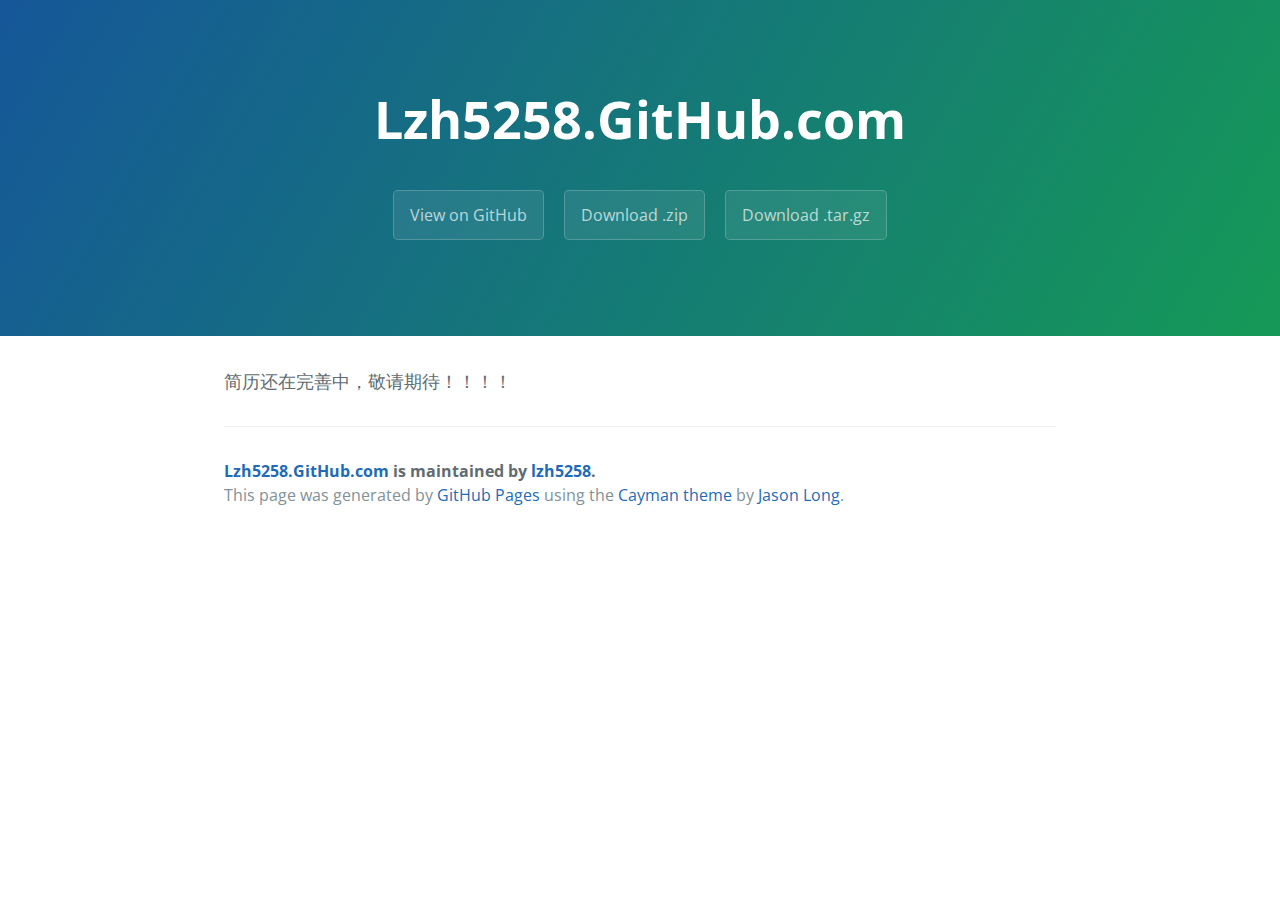
<file: index.html>
<!DOCTYPE html>
<html lang="en-us">
  <head>
    <meta charset="UTF-8">
    <title>Lzh5258.GitHub.com by lzh5258</title>
    <meta name="viewport" content="width=device-width, initial-scale=1">
    <link rel="stylesheet" type="text/css" href="stylesheets/normalize.css" media="screen">
    <link href='https://fonts.googleapis.com/css?family=Open+Sans:400,700' rel='stylesheet' type='text/css'>
    <link rel="stylesheet" type="text/css" href="stylesheets/stylesheet.css" media="screen">
    <link rel="stylesheet" type="text/css" href="stylesheets/github-light.css" media="screen">
  </head>
  <body>
    <section class="page-header">
      <h1 class="project-name">Lzh5258.GitHub.com</h1>
      <h2 class="project-tagline"></h2>
      <a href="https://github.com/lzh5258/lzh.github.io" class="btn">View on GitHub</a>
      <a href="https://github.com/lzh5258/lzh.github.io/zipball/master" class="btn">Download .zip</a>
      <a href="https://github.com/lzh5258/lzh.github.io/tarball/master" class="btn">Download .tar.gz</a>
    </section>

    <section class="main-content">
      <p>简历还在完善中，敬请期待！！！！</p>

      <footer class="site-footer">
        <span class="site-footer-owner"><a href="https://github.com/lzh5258/lzh.github.io">Lzh5258.GitHub.com</a> is maintained by <a href="https://github.com/lzh5258">lzh5258</a>.</span>

        <span class="site-footer-credits">This page was generated by <a href="https://pages.github.com">GitHub Pages</a> using the <a href="https://github.com/jasonlong/cayman-theme">Cayman theme</a> by <a href="https://twitter.com/jasonlong">Jason Long</a>.</span>
      </footer>

    </section>

  
  </body>
</html>
</file>
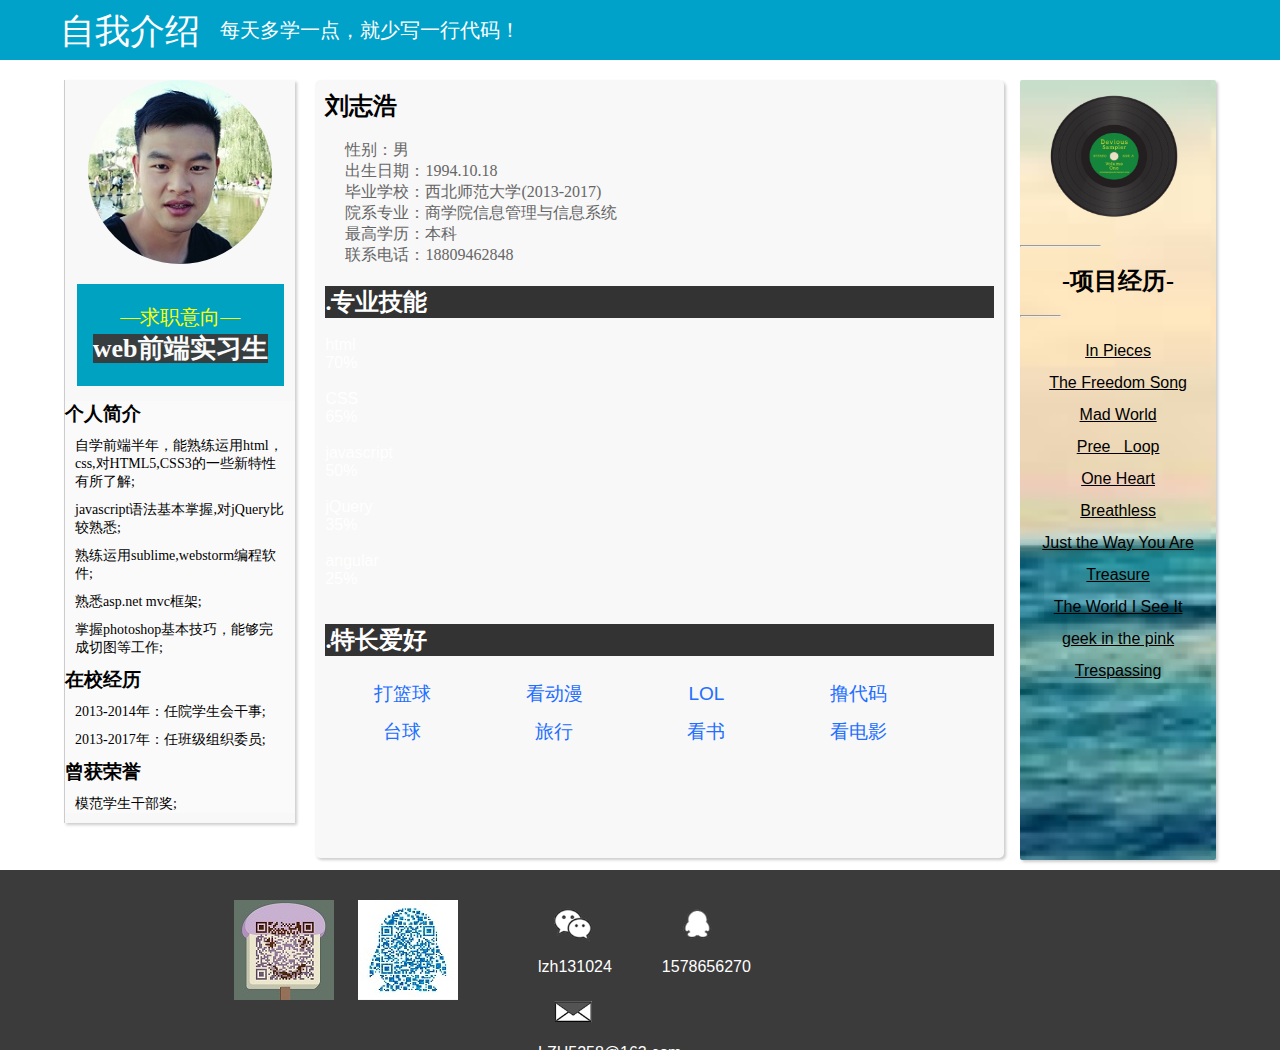
<file: selfIntroduction.html>
<!DOCTYPE html PUBLIC "-//W3C//DTD XHTML 1.0 Transitional//EN" "http://www.w3.org/TR/xhtml1/DTD/xhtml1-transitional.dtd">
<html xmlns="http://www.w3.org/1999/xhtml">
<head>
<meta http-equiv="Content-Type" content="text/html; charset=utf-8" />
<title>自我介绍</title>
<script type="text/javascript" src="js/jquery-3.1.0.min.js"></script>

<script type="text/javascript">
/*图片展播*/
	/*function leo(n){
		var navUi=document.getElementById("m"+n);
		if(navUi.style.display!="block"){
		for(var i=0;i<=3;i++){
			document.getElementById("m"+i).style.display="none";
		}	
		navUi.style.display="block";
		}else{
			navUi.style.display="none";	
		}
	}
	function showpic (whichpic) {
	var source=whichpic.getAttribute("href")
	var placeholder=document.getElementById("placeholder");
	placeholder.setAttribute("src",source);
	var text=whichpic.getAttribute("title");*/
	// 技能条...
	$(function(){
    var oUl=$('ul');
    var oLi=$('#li2');
	var aim=oLi.outerWidth;
	
	$('#list1').animate({width:485*0.7},2000);

	$('#list2').animate({width:485*0.65},2000);

	$('#list3').animate({width:485*0.5},2000);

	$('#list4').animate({width:485*0.5},2000);

	$('#list5').animate({width:485*0.25},2000);


});

 
	
</script>
<link rel="stylesheet" type="text/css" href="css/main.css">
</head>
<body>
<div class="container">
<!-- 头部 -->
    <div id="header">
    <ul>
    	<li>  <p id="logo">自我介绍</p></li>
    	<li> <span>每天多学一点，就少写一行代码！</span></li>
    	<li></li>
    	<li><p id="net"><iframe frameborder="no" border="0" marginwidth="0" marginheight="0" width=298 height=52 src="http://music.163.com/outchain/player?type=2&id=26679470&auto=1&height=32"></iframe></p></li>
    </ul>
 
    </div>
<!-- 中间 -->
    <div id="wrap">
    <!-- 左部分 -->
    <div id="L_block">
    <div id="photo"><img src="images/头像.jpg"></div>
	<!-- <ul id="nav">
	   <li><a onclick="leo(0)" href="#" class="navLink">走过的路</a></li>
	    <ul id="m0" class="menu">	
	       <li><a href="#" class="menuLink">小学经历</a></li>
	       <li><a href="#" class="menuLink">初中经历</a></li>
	       <li><a href="#" class="menuLink">高中经历</a></li>
	       <li><a href="#" class="menuLink">大学经历</a></li>
        </ul>
       <li><a onclick="leo(1)" href="#" class="navLink">见过的人</a></li>
       <ul id="m1" class="menu">
	       <li><a href="#" class="menuLink">亲人</a></li>
	       <li><a href="#" class="menuLink">朋友</a></li>
	       <li><a href="#" class="menuLink">同学</a></li>
        </ul>
        <li><a onclick="leo(2)" href="#" class="navLink">喜欢的东西</a></li>
        <ul id="m2" class="	menu">
	       <li><a href="#" class="menuLink">basketball</a></li>
	       <li><a href="#" class="menuLink">billiard ball</a></li>
	       <li><a href="#" class="menuLink">旅游</a></li>
	       <li><a href="#" class="menuLink">摄影</a></li>
        </ul>
         <li><a onclick="leo(3)" href="#" class="navLink">最蠢的事</a></li>
         <ul id="m3" class="menu">
	       <li><a href="#" class="menuLink">和好友骑行</a></li>
	       <li><a href="#" class="menuLink">表白被拒</a></li>
	       <li><a href="#" class="menuLink">搭错车</a></li>
        </ul>
	</ul> -->
    <div class="descript">
    	<div class="item">
    	—求职意向—<br>
    		<span>web前端实习生</span>
    	</div>
    
    </div>


	<div id="cap">
		<h3>个人简介</h3>
<p>自学前端半年，能熟练运用html，css,对HTML5,CSS3的一些新特性有所了解;</p>
<p>javascript语法基本掌握,对jQuery比较熟悉;</p>
<p>熟练运用sublime,webstorm编程软件;</p>
<p>熟悉asp.net mvc框架;</p>
<p>掌握photoshop基本技巧，能够完成切图等工作;</p>
<h3>在校经历</h3>
<p>
	2013-2014年：任院学生会干事;
</p>
<p>
	2013-2017年：任班级组织委员;
</p>
<h3>曾获荣誉</h3>
<p> 
模范学生干部奖;
</p>
	</div>
	</div>

	
    <!--中间部分-->

	<div id="middle">
		<h2 style="color:#000">刘志浩</h2><br>
	<p>
	 性别：男<br>
	 出生日期：1994.10.18</br>
	 毕业学校：西北师范大学(2013-2017)<br>
     院系专业：商学院信息管理与信息系统</br>
     最高学历：本科</br>
     联系电话：18809462848
    </p>

    <p><h2 style="background-color:#333;">.专业技能</h2><br>
    <!-- <ul id="imagegallary">
<li>
<a href="images/fireworks.jpg"  onmouseover="showpic(this);
return false;" title="A fireworks display"><img src="images/Fireworks.1.jpg"/></a>
<li>
<a href="images/rose.jpg"  onmouseover="showpic(this);
return false;" title="A red ,red rose "><img src="images/Rose.1.jpg"/></a>
<li>
<a href="images/coffee.jpg"  onmouseover="showpic(this);
return false;" title="A cup of coffee"><img src="images/Coffee.1.jpg"/></a>
<li>
<a href="images/big ben.jpg"  onmouseover="showpic(this);
return false;" title="the famous clock"><img src="images/Big Ben.1.jpg"/></a>
<li>
<a href="images/cat.jpg"  onmouseover="showpic(this);
return false;" title="the famous clock"><img src="images/cat.1.jpg"/></a>
</li>

</ul>
<img id="placeholder" src="images/rose.jpg" alt="my image gallery"/>
<br><hr> -->
<section class="cont" id="cont">
	<ul class="ul1">
		<li class="li1">html</li>
		<li class="li2" id="li2" ><div class="list1" id="list1"></div></li>
		<li class="li3">70%</li>
	</ul><br>
	<ul class="ul2">
		<li class="li1">CSS</li>
		<li class="li2" id="li2"><div class="list2" id="list2"></div></li>
		<li class="li3">65%</li>
	</ul><br>
	<ul class="ul3">
		<li class="li1">javascript</li>
		<li class="li2" id="li2"><div class="list3" id="list3"></div></li>
		<li class="li3">50%</li>
	</ul><br>
	<ul class="ul4">
		<li class="li1">jQuery</li>
		<li class="li2" id="li2"><div class="list4" id="list4"></div></li>
		<li class="li3">35%</li>
	</ul><br>
	<ul class="ul5">
		<li class="li1">angular</li>
		<li class="li2" id="li2"><div class="list5" id="list5"></div></li>
		<li class="li3">25%</li>
	</ul><br>


</section>
    
<div id="mark">
<br><h2 style="background-color:#333;">.特长爱好</h2><br>
<table>
	<tr>
		<td><a>打篮球</a></td>
		<td>看动漫</td>
		<td>LOL</td>
		<td>撸代码</td>
	</tr>
	<tr>
		<td>台球</td>
		<td>旅行</td>
		<td>看书</td>
		<td>看电影</td>
	</tr>

</table>
</div>
	</div>

<!--右部分-->
<div id="metro">
	<img src="images/唱片.png">
	<hr style="width:40%"><br>
	<h2 style="color:#000" align="center" >-项目经历-</h2><br>
	<hr style="width:20%"><br>
<p align="center" color="#000">
	In Pieces<br>
	The Freedom Song<br>
	Mad World<br>
	Pree  &nbsp; Loop<br>
	One Heart<br>
	Breathless<br>
	Just the Way You Are<br>
	Treasure<br>
	The World I See It<br>
	geek in the pink<br>
	Trespassing<br>
</p>
</div>

</div>
<!-- 尾部 -->
	<div class="footer" id="footer">

	<div class="po">
    <div class="card">
    	<img src="images/card1.jpg">
    	<img src="images/card2.jpg">
    </div>
	</div>
	<div class ="po">
		<div class="co"><img src="images/con_icon1.png"><br><p>lzh131024</p></div>
		<div class="co"><img src="images/con_icon2.png"><br><p>1578656270</p></div>
		<div class="co"><img src="images/con_icon3.png"><br><p>LZH5258@163.com</p></div>
	</div>
</div>

</div>
</body>
</html>
</file>
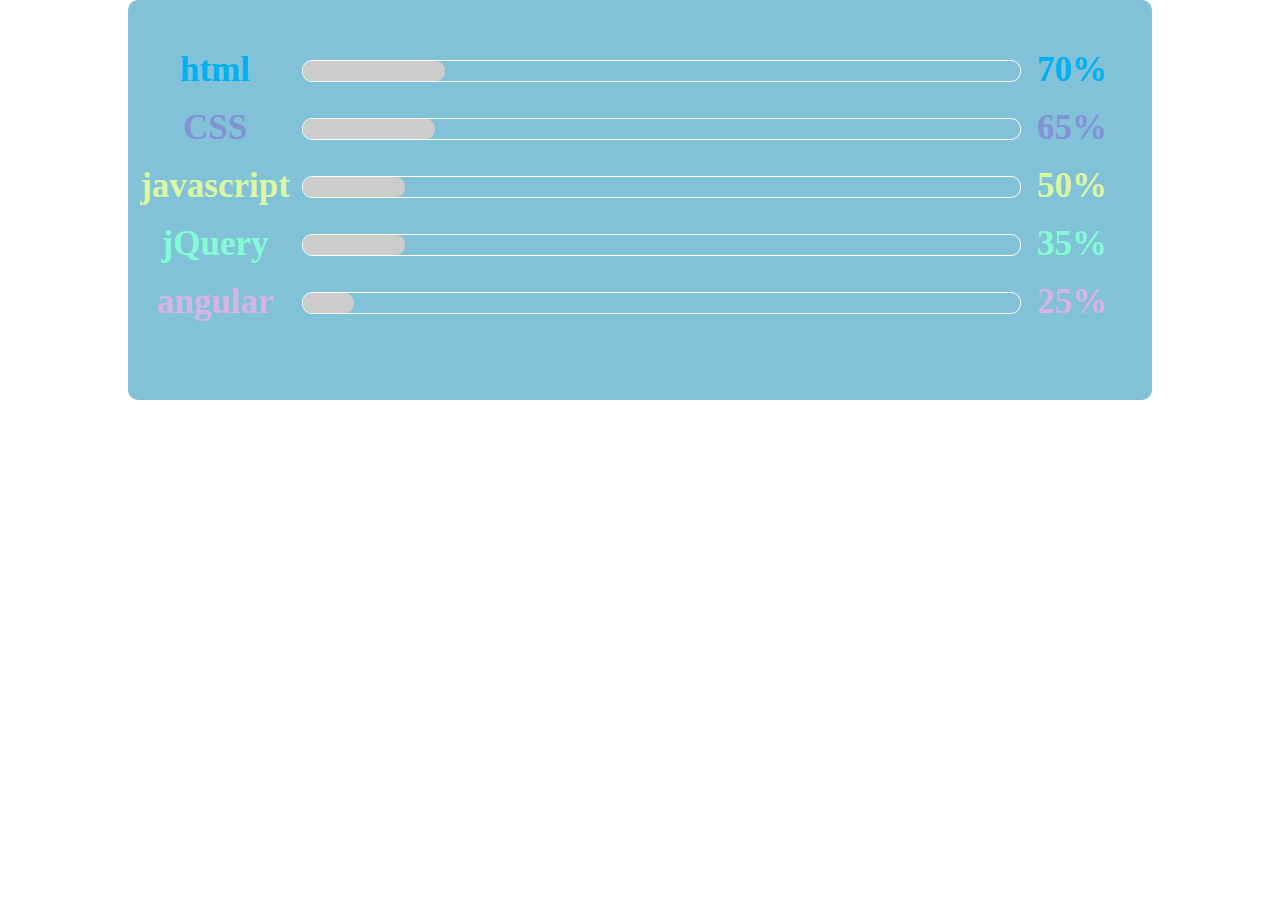
<file: skill.html>
<!DOCTYPE html>
<html lang="zh-CN">
<head>
<meta charset="utf-8"/>
	<title>技能条</title>
<script type="text/javascript" src="js/jquery-3.1.0.min.js"></script>
<script type="text/javascript">

/*window.onload=function(){
	var oCont=document.getElementById('cont');
	var oList=oCont.getElementsByTagName('ul')[0].getElementsByTagName('list');
	var oLi=document.getElementById('li2');
	var iTarget=[0.7,0.5,0.4,0.3,0.2];
   	
   	for(i=0,i<oList.length;i++)
   	{
      timer(this);
   	}
     
         timer=setInterval(function('obj') {
		 var iSpeed=10;
		 var iTarget=[0.7,0.5,0.4,0.3,0.2];
			if (oList[i].offsetWidth<=oLi[i].offsetWidth* iTarget[i]) 
			{
				oList.style.width=oList.offsetWidth+iSpeed+'px';
			}
		
	     },20);	
}

*/
$(function(){
    var oUl=$('ul');
    var oLi=$('#li2');
	var aim=oLi.outerWidth;
	
	$('#list1').animate({width:765*0.7},2000);

	$('#list2').animate({width:765*0.65},2000);

	$('#list3').animate({width:765*0.5},2000);

	$('#list4').animate({width:765*0.5},2000);

	$('#list5').animate({width:765*0.25},2000);


});
</script>
<style type="text/css">
*{margin:0px;
padding:0px;
}
.cont{
	width:80%;
	height:400px;
	background: #81c2d9;
	border-radius: 10px;
	margin:0 auto;
}
.cont ul{
	
	list-style: none;
	padding-top: 40px;
	
}
.cont ul li{
    float: left;
    margin-top: 20px;
}
.cont ul .li1{
	width: 17%;
	text-align: center;
	font-family: 温软雅黑;
	font-weight: 800;
	font-size: 35px;
	line-height: 20px;
}
.cont ul .li3{
	width: 10%;
	text-align: center;
	font-family: 温软雅黑;
	font-weight: 800;
	font-size: 35px;
	line-height: 20px;
}
.cont .ul1{
color:#00b0f0;
}
.cont .ul2{
color:#8192d6;
}
.cont .ul3{
color:#dcf7a1;
}
.cont .ul4{
color:#83fcd3;
}
.cont .ul5{
color:#d9b3e6;
}
.cont ul .li2{
	height: 20px;
	width: 70%;
	border:1px #fff solid;
	border-radius:10px; 
}
.cont ul .li2 .list1{
	height:20px;
	width:0px;
	background: #ccc;
	border-radius: 9px;
}
.cont ul .li2 .list2{
	height:20px;
	width: 0px;
	background: #ccc;
	border-radius: 9px;
}
.cont ul .li2 .list3{
	height:20px;
	width: 0px;
	background: #ccc;
	border-radius: 9px;
}
.cont ul .li2 .list4{
	height:20px;
	width: 0px;
	background: #ccc;
	border-radius: 9px;
}
.cont ul .li2 .list5{
	height:20px;
	width: 0px;
	background: #ccc;
	border-radius: 9px;
}

}

</style>
</head>
<body>
<section class="cont" id="cont">
	<ul class="ul1">
		<li class="li1">html</li>
		<li class="li2" id="li2" ><div class="list1" id="list1"></div></li>
		<li class="li3">70%</li>
	</ul><br>
	<ul class="ul2">
		<li class="li1">CSS</li>
		<li class="li2" id="li2"><div class="list2" id="list2"></div></li>
		<li class="li3">65%</li>
	</ul><br>
	<ul class="ul3">
		<li class="li1">javascript</li>
		<li class="li2" id="li2"><div class="list3" id="list3"></div></li>
		<li class="li3">50%</li>
	</ul><br>
	<ul class="ul4">
		<li class="li1">jQuery</li>
		<li class="li2" id="li2"><div class="list4" id="list4"></div></li>
		<li class="li3">35%</li>
	</ul><br>
	<ul class="ul5">
		<li class="li1">angular</li>
		<li class="li2" id="li2"><div class="list5" id="list5"></div></li>
		<li class="li3">25%</li>
	</ul><br>


</section>
</body>
</html>
</file>
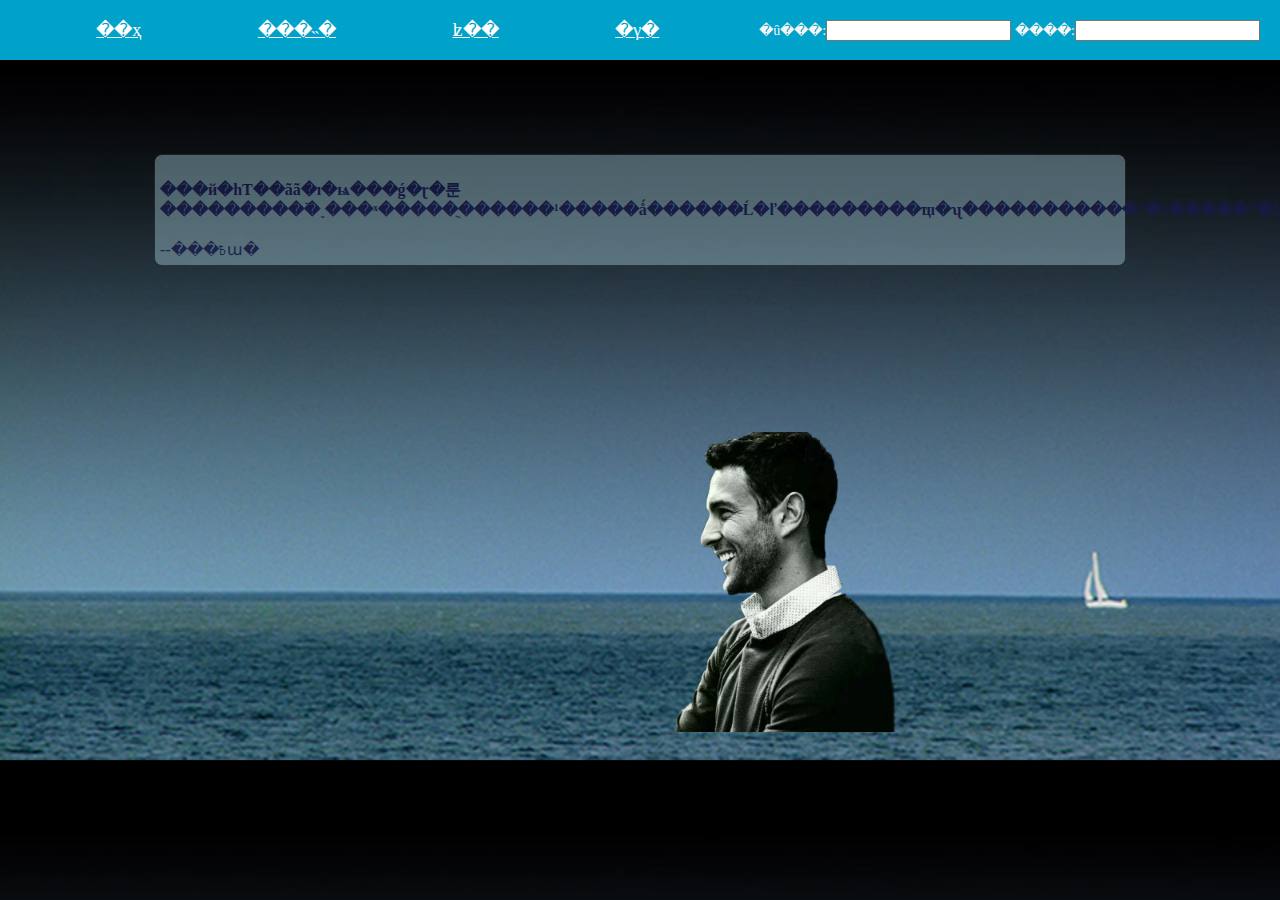
<file: 主页/主页.html>
<!DOCTYPE HTML>
<html>
<head>
        <style>
         
            body{
            background-image: url("baifan.jpg");
                margin:0px;
            background-size: 100% 760px;
            }
             ul#nav{ width:100%; height:60px; background:#00A2CA;margin:0 auto;position: absolute;top:0px;} 
        ul#nav li{display:inline; height:60px} 
        ul#nav li a{display:inline-block; padding:0 4.4%; height:60px; line-height:60px;
        color:#FFF; font-family:"\5FAE\8F6F\96C5\9ED1"; font-size:18px} 
        ul#nav li a:hover{background:#0095BB}/*������껬������ͣʱ�仯�ı�����ɫ*/ 
            #login{
                position: absolute;
                top: 20px;
                right:20px;

            }
            #login label{
                color:whitesmoke;
                font-size:14px;
                font-family:΢���ź�;


            }
           
            #page1{
            	color: #191970;
            	height:100px;
            	line-height:20px;
            width:75%;
            border:#333 solid 1px;
            border-radius: 8px;
            padding:5px;
            margin:0 auto;
            margin-top:12%;
            background-color:#add8e6;
            filter:alpha(opacity=80); opacity: 0.40;
        }

            #img2{
                width:300px;
                height: 300px;
                position: absolute;
                top: 48%;
               left:50%;
            }
            #page2{
            	margin-left:20%;
            }
            marquee{
                color:#fff;
                position: relative;
                text-align: center;
                font-family:������κ;
                line-height:25px;

            }
        </style>
</head>

<body>
    <div id="wrap">
    <div id="header">

     <ul id="nav"> 
    <li><a href="#">��ҳ</a></li> 
     <li><a href="file:///C:/Users/��־��/Desktop/��ҳ�����ҵ/���˵�/���˵�.html">���˵�</a></li> 
    <li><a href="file:///C:/Users/��־��/Desktop/��ҳ�����ҵ/ʫ��/����-����ʫ��.html">ʫ��</a></li> 
    <li><a href="file:///C:/Users/��־��/Desktop/��ҳ�����ҵ/�γ̱�/����.html">�γ̱�</a></li> 
   
</ul> 
       <form>
       <div id="login">
        <form   id="div1">
                <label>�û���:</label><input type="text" />
                <label >����:</label><input type="password" />
            </div>
        </form>
    </div>
    <div id="mid">
        <p id="page1"><br><b>���й�һƬ��ãã�ı�ѩ���ǵ�ɽ�룬���������߳�˯���ˣ�����ֻ������¹�����ǻ������̵Ĺ�ľ���������ҵı�ʯ�����������ˮ�ͻ�����ˮ�Σ���ȥ��ȥ��δ����û�����������������</b><br> <br>--���߿ա�
        </p>
        <img id="img2" src="mmexport1431223589458.png" />
    </div>
    <br> 
   <div id="page2">
   <marquee direction="up" behavior=solid scrollamount="2">
           <p> <h2>�����ҡ�</h2>
            ����һ��ĺ��<br>
            ������Ƭ<br>
            ����հǰ��˺�<br>
            ����ִ��������<br>
            ���Һ���ɳ�������<br>
            ���ұ��粻���ı�<br>
            �����ص������ʺ����׵���<br>
            ���ҿ�Ԥ֪����<br>
            ���ұ��������<br>
            ���������³ç����Ц��ׯ��<br>
            ������������յĲ�ɢ�������Զ�����Ĳ���<br>
            ����һ���ﰡ���ɼ���˵�����Ƕ���<br></p>
           </marquee>
    </div>
    </div>
</body>
</html>
</file>
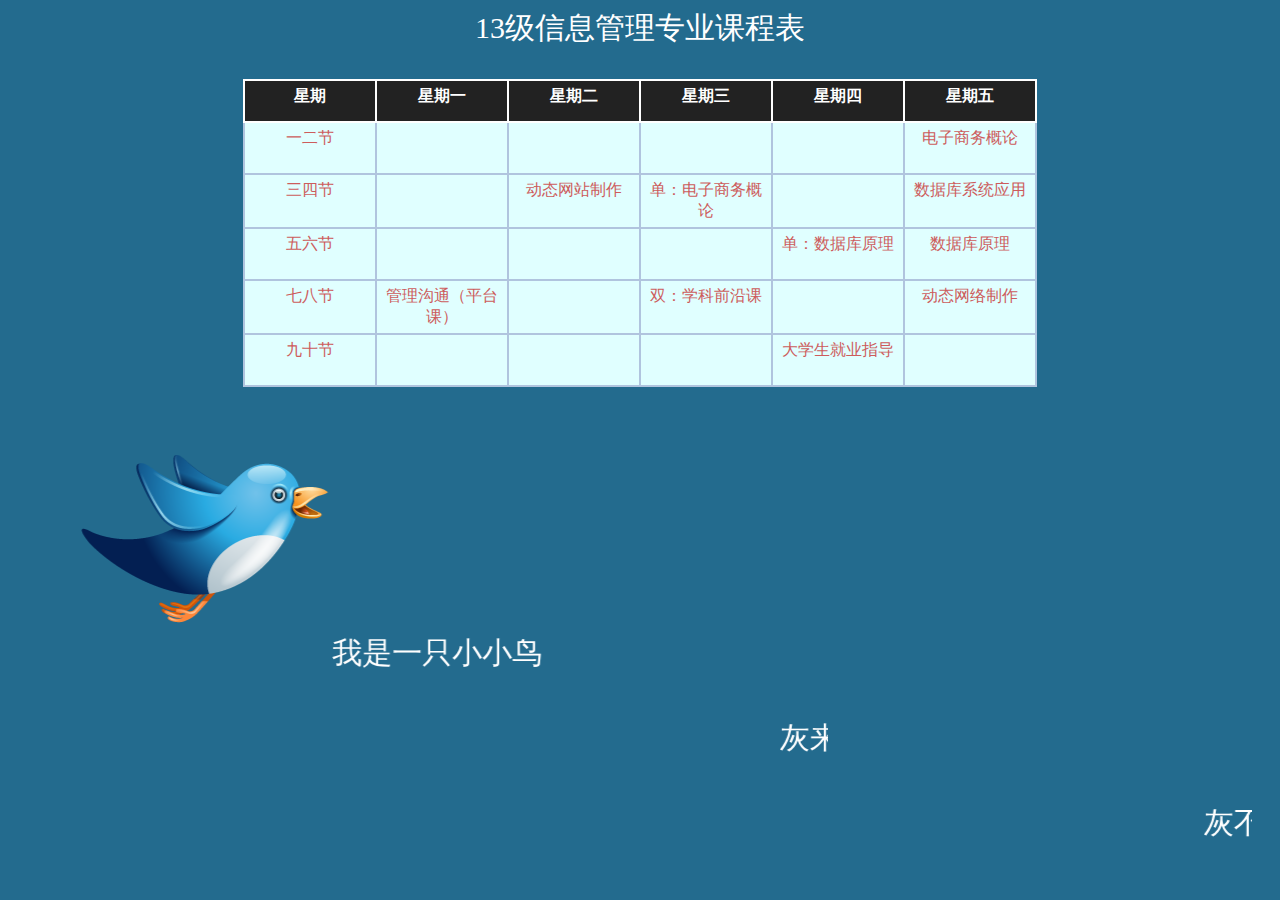
<file: 课程表/表格.html>
﻿<!DOCTYPE html>
<html lang="en">
<head>
  <meta charset="UTF-8">
  <title>课程表</title>
  <style>
  body{background-color:#236b8e; color:#cd5c5c;}
  table{border-collapse:collapse; font-family:Arial, Helvetica, sans-serif;
   margin:0 auto;}
  #object{font-family:微软雅黑;font-size: 30px;color:#fff;text-align: center; margin-bottom: 30px;}
  th{vertical-align:baseline;border: 2px #fff solid;width: 120px;height: 30px;background-color: #222;color:#fff;padding:5px;}
  td{vertical-align:baseline;border: 2px #b0c4de  solid;width: 120px;height: 40px;padding:5px;background-color: #e0ffff;text-align: center;}
  marquee{color:#fff;font-size: 30px;margin:20px;}
  </style>
</head>
<body>
<div id="object">
     13级信息管理专业课程表
   </div>
 <table>
   <tr>
       <th>星期</th>
       <th>星期一</th>
       <th>星期二</th>
       <th>星期三</th>
       <th>星期四</th>
       <th>星期五</th>
   </tr>
   <tr>
      <td>一二节</td>
      <td></td>
      <td></td>
      <td></td>
      <td></td>
      <td>电子商务概论</td>
   </tr>    
    <tr>
      <td>三四节</td>
      <td></td>
      <td>动态网站制作</td>
      <td>单：电子商务概论</td>
      <td></td>
      <td>数据库系统应用</td>
   </tr>    
    <tr>
      <td>五六节</td>
      <td></td>
      <td></td>
      <td></td>
      <td>单：数据库原理</td>
      <td>数据库原理</td>
   </tr>   
     <tr>
      <td>七八节</td>
      <td>管理沟通（平台课）</td>
      <td></td>
      <td>双：学科前沿课</td>
      <td></td>
      <td>动态网络制作</td>
   </tr>    

 <tr>
      <td>九十节</td>
      <td></td>
      <td></td>
      <td></td>
      <td>大学生就业指导</td>
      <td></td>
   </tr>    
 </table>
  <marquee direction="right" behavior=alternate><img src="bird.png">我是一只小小鸟</marquee>
 <marquee width=800 >灰来灰去，灰来灰去。。。</marquee>
 <marquee behavior=solid>灰不见了。。。</marquee>
 
</body>
</html>
</file>
<file: stylesheets/stylesheet.css>
* {
  box-sizing: border-box; }

body {
  padding: 0;
  margin: 0;
  font-family: "Open Sans", "Helvetica Neue", Helvetica, Arial, sans-serif;
  font-size: 16px;
  line-height: 1.5;
  color: #606c71; }

a {
  color: #1e6bb8;
  text-decoration: none; }
  a:hover {
    text-decoration: underline; }

.btn {
  display: inline-block;
  margin-bottom: 1rem;
  color: rgba(255, 255, 255, 0.7);
  background-color: rgba(255, 255, 255, 0.08);
  border-color: rgba(255, 255, 255, 0.2);
  border-style: solid;
  border-width: 1px;
  border-radius: 0.3rem;
  transition: color 0.2s, background-color 0.2s, border-color 0.2s; }
  .btn + .btn {
    margin-left: 1rem; }

.btn:hover {
  color: rgba(255, 255, 255, 0.8);
  text-decoration: none;
  background-color: rgba(255, 255, 255, 0.2);
  border-color: rgba(255, 255, 255, 0.3); }

@media screen and (min-width: 64em) {
  .btn {
    padding: 0.75rem 1rem; } }

@media screen and (min-width: 42em) and (max-width: 64em) {
  .btn {
    padding: 0.6rem 0.9rem;
    font-size: 0.9rem; } }

@media screen and (max-width: 42em) {
  .btn {
    display: block;
    width: 100%;
    padding: 0.75rem;
    font-size: 0.9rem; }
    .btn + .btn {
      margin-top: 1rem;
      margin-left: 0; } }

.page-header {
  color: #fff;
  text-align: center;
  background-color: #159957;
  background-image: linear-gradient(120deg, #155799, #159957); }

@media screen and (min-width: 64em) {
  .page-header {
    padding: 5rem 6rem; } }

@media screen and (min-width: 42em) and (max-width: 64em) {
  .page-header {
    padding: 3rem 4rem; } }

@media screen and (max-width: 42em) {
  .page-header {
    padding: 2rem 1rem; } }

.project-name {
  margin-top: 0;
  margin-bottom: 0.1rem; }

@media screen and (min-width: 64em) {
  .project-name {
    font-size: 3.25rem; } }

@media screen and (min-width: 42em) and (max-width: 64em) {
  .project-name {
    font-size: 2.25rem; } }

@media screen and (max-width: 42em) {
  .project-name {
    font-size: 1.75rem; } }

.project-tagline {
  margin-bottom: 2rem;
  font-weight: normal;
  opacity: 0.7; }

@media screen and (min-width: 64em) {
  .project-tagline {
    font-size: 1.25rem; } }

@media screen and (min-width: 42em) and (max-width: 64em) {
  .project-tagline {
    font-size: 1.15rem; } }

@media screen and (max-width: 42em) {
  .project-tagline {
    font-size: 1rem; } }

.main-content :first-child {
  margin-top: 0; }
.main-content img {
  max-width: 100%; }
.main-content h1, .main-content h2, .main-content h3, .main-content h4, .main-content h5, .main-content h6 {
  margin-top: 2rem;
  margin-bottom: 1rem;
  font-weight: normal;
  color: #159957; }
.main-content p {
  margin-bottom: 1em; }
.main-content code {
  padding: 2px 4px;
  font-family: Consolas, "Liberation Mono", Menlo, Courier, monospace;
  font-size: 0.9rem;
  color: #383e41;
  background-color: #f3f6fa;
  border-radius: 0.3rem; }
.main-content pre {
  padding: 0.8rem;
  margin-top: 0;
  margin-bottom: 1rem;
  font: 1rem Consolas, "Liberation Mono", Menlo, Courier, monospace;
  color: #567482;
  word-wrap: normal;
  background-color: #f3f6fa;
  border: solid 1px #dce6f0;
  border-radius: 0.3rem; }
  .main-content pre > code {
    padding: 0;
    margin: 0;
    font-size: 0.9rem;
    color: #567482;
    word-break: normal;
    white-space: pre;
    background: transparent;
    border: 0; }
.main-content .highlight {
  margin-bottom: 1rem; }
  .main-content .highlight pre {
    margin-bottom: 0;
    word-break: normal; }
.main-content .highlight pre, .main-content pre {
  padding: 0.8rem;
  overflow: auto;
  font-size: 0.9rem;
  line-height: 1.45;
  border-radius: 0.3rem; }
.main-content pre code, .main-content pre tt {
  display: inline;
  max-width: initial;
  padding: 0;
  margin: 0;
  overflow: initial;
  line-height: inherit;
  word-wrap: normal;
  background-color: transparent;
  border: 0; }
  .main-content pre code:before, .main-content pre code:after, .main-content pre tt:before, .main-content pre tt:after {
    content: normal; }
.main-content ul, .main-content ol {
  margin-top: 0; }
.main-content blockquote {
  padding: 0 1rem;
  margin-left: 0;
  color: #819198;
  border-left: 0.3rem solid #dce6f0; }
  .main-content blockquote > :first-child {
    margin-top: 0; }
  .main-content blockquote > :last-child {
    margin-bottom: 0; }
.main-content table {
  display: block;
  width: 100%;
  overflow: auto;
  word-break: normal;
  word-break: keep-all; }
  .main-content table th {
    font-weight: bold; }
  .main-content table th, .main-content table td {
    padding: 0.5rem 1rem;
    border: 1px solid #e9ebec; }
.main-content dl {
  padding: 0; }
  .main-content dl dt {
    padding: 0;
    margin-top: 1rem;
    font-size: 1rem;
    font-weight: bold; }
  .main-content dl dd {
    padding: 0;
    margin-bottom: 1rem; }
.main-content hr {
  height: 2px;
  padding: 0;
  margin: 1rem 0;
  background-color: #eff0f1;
  border: 0; }

@media screen and (min-width: 64em) {
  .main-content {
    max-width: 64rem;
    padding: 2rem 6rem;
    margin: 0 auto;
    font-size: 1.1rem; } }

@media screen and (min-width: 42em) and (max-width: 64em) {
  .main-content {
    padding: 2rem 4rem;
    font-size: 1.1rem; } }

@media screen and (max-width: 42em) {
  .main-content {
    padding: 2rem 1rem;
    font-size: 1rem; } }

.site-footer {
  padding-top: 2rem;
  margin-top: 2rem;
  border-top: solid 1px #eff0f1; }

.site-footer-owner {
  display: block;
  font-weight: bold; }

.site-footer-credits {
  color: #819198; }

@media screen and (min-width: 64em) {
  .site-footer {
    font-size: 1rem; } }

@media screen and (min-width: 42em) and (max-width: 64em) {
  .site-footer {
    font-size: 1rem; } }

@media screen and (max-width: 42em) {
  .site-footer {
    font-size: 0.9rem; } }
</file>
<file: stylesheets/github-light.css>
/*
The MIT License (MIT)

Copyright (c) 2016 GitHub, Inc.

Permission is hereby granted, free of charge, to any person obtaining a copy
of this software and associated documentation files (the "Software"), to deal
in the Software without restriction, including without limitation the rights
to use, copy, modify, merge, publish, distribute, sublicense, and/or sell
copies of the Software, and to permit persons to whom the Software is
furnished to do so, subject to the following conditions:

The above copyright notice and this permission notice shall be included in all
copies or substantial portions of the Software.

THE SOFTWARE IS PROVIDED "AS IS", WITHOUT WARRANTY OF ANY KIND, EXPRESS OR
IMPLIED, INCLUDING BUT NOT LIMITED TO THE WARRANTIES OF MERCHANTABILITY,
FITNESS FOR A PARTICULAR PURPOSE AND NONINFRINGEMENT. IN NO EVENT SHALL THE
AUTHORS OR COPYRIGHT HOLDERS BE LIABLE FOR ANY CLAIM, DAMAGES OR OTHER
LIABILITY, WHETHER IN AN ACTION OF CONTRACT, TORT OR OTHERWISE, ARISING FROM,
OUT OF OR IN CONNECTION WITH THE SOFTWARE OR THE USE OR OTHER DEALINGS IN THE
SOFTWARE.

*/

.pl-c /* comment */ {
  color: #969896;
}

.pl-c1 /* constant, variable.other.constant, support, meta.property-name, support.constant, support.variable, meta.module-reference, markup.raw, meta.diff.header */,
.pl-s .pl-v /* string variable */ {
  color: #0086b3;
}

.pl-e /* entity */,
.pl-en /* entity.name */ {
  color: #795da3;
}

.pl-smi /* variable.parameter.function, storage.modifier.package, storage.modifier.import, storage.type.java, variable.other */,
.pl-s .pl-s1 /* string source */ {
  color: #333;
}

.pl-ent /* entity.name.tag */ {
  color: #63a35c;
}

.pl-k /* keyword, storage, storage.type */ {
  color: #a71d5d;
}

.pl-s /* string */,
.pl-pds /* punctuation.definition.string, string.regexp.character-class */,
.pl-s .pl-pse .pl-s1 /* string punctuation.section.embedded source */,
.pl-sr /* string.regexp */,
.pl-sr .pl-cce /* string.regexp constant.character.escape */,
.pl-sr .pl-sre /* string.regexp source.ruby.embedded */,
.pl-sr .pl-sra /* string.regexp string.regexp.arbitrary-repitition */ {
  color: #183691;
}

.pl-v /* variable */ {
  color: #ed6a43;
}

.pl-id /* invalid.deprecated */ {
  color: #b52a1d;
}

.pl-ii /* invalid.illegal */ {
  color: #f8f8f8;
  background-color: #b52a1d;
}

.pl-sr .pl-cce /* string.regexp constant.character.escape */ {
  font-weight: bold;
  color: #63a35c;
}

.pl-ml /* markup.list */ {
  color: #693a17;
}

.pl-mh /* markup.heading */,
.pl-mh .pl-en /* markup.heading entity.name */,
.pl-ms /* meta.separator */ {
  font-weight: bold;
  color: #1d3e81;
}

.pl-mq /* markup.quote */ {
  color: #008080;
}

.pl-mi /* markup.italic */ {
  font-style: italic;
  color: #333;
}

.pl-mb /* markup.bold */ {
  font-weight: bold;
  color: #333;
}

.pl-md /* markup.deleted, meta.diff.header.from-file */ {
  color: #bd2c00;
  background-color: #ffecec;
}

.pl-mi1 /* markup.inserted, meta.diff.header.to-file */ {
  color: #55a532;
  background-color: #eaffea;
}

.pl-mdr /* meta.diff.range */ {
  font-weight: bold;
  color: #795da3;
}

.pl-mo /* meta.output */ {
  color: #1d3e81;
}
</file>
<file: css/main.css>
html,body {
	font-family: Arial, Helvetica, sans-serif;
	font-size: 16px;
	color: #fff;
	height:100%;
}
* {
	margin: 0;
	padding: 0;
}
a{
	text-decoration: none;
}
li{
	list-style: none;
}
.container{min-height:100%;position:absolute;width: 100%;}
#header{width: 100%;height: 60px;position:absolute;top:0px;background-color: #00A2CA;}
 #header li{float: left;}
 #logo{font-size: 35px;margin:8px 0px 8px 60px;}
 #header span{font-size: 20px;float:left;line-height: 60px;margin-left: 20px;}
 #net{position:absolute; top:20px;right:20px;}
 #wrap{width:90%;margin:0 auto;position:relative;top:80px;height: 100%;}

#L_block{
    border-left:1px #ccc solid;
	width: 20%;
	height:100%;
	float: left;
	box-shadow: 2px 2px 3px #ccc;
	background-color: #f8f8f8;
}

 #photo{ 
 	     margin:0 auto;
 	     width:80%;
 	     border-radius: 50%;
         overflow: hidden;}
 #photo img{width: 100%;height:100%;}
        /* #nav {
	           width:100%;
	           background: #00a2ca;
	           border: 0px solid #fff;
              }
         #nav li {
	           width: 100%;
	           line-height: 24px;
	           border-top: 0px solid #fff;
	           border-bottom: 1px solid #fff;
	           position: relative;
                 }

        .navLink {
	           width: 100%;
	           height: 40px;
	           display: block;		
	           color: #ffffff;
	           text-align: center;
              }
        .navLink:hover {
	           background-color:#4682b4;
	           font-weight: 20px;

              }
        .menu {
           	   width:100%;
	           display: none;
              }
        .menu li {
	           width:100%;
	           height: 22px;
	           border-bottom: 1px solid #fff;
	           background-color:#4682b4;
	           position: relative;
                 }
        .menuLink {padding-left:50px;color:#fff;text-decoration: none;}
        .menuLink:hover {
	           color:#bbb;
              }
*/
.descript{
	margin:0 auto;
	text-align: center;
	margin-top: 20px;
}
.descript .item{
	margin: 0 auto;
    width:90%;
	background-color: #00a2c2;
    padding: 20px 0px;
	font-size:20px;
	color:yellow;
	text-align: center;
	font-family: 微软雅黑;
}
.descript span{
	
	font-size: 26px;
	font-weight: bold;
	color: #fafafa;
	background-color: #373e40;
}
 #cap{
 	margin-top: 15px;
 	width: 100%;
 	background-color: #fafafa;
   color:#000;
  
}
#cap p{
	margin:10px;
 	font-family: 微软雅黑;
 	font-size: 14px;
 	word-wrap:normal;
 }

#middle{
	     height: 758px;width:58%;
	     float:left;
         margin-left:20px;
	     background:#f8f8f8;
	     padding: 10px;
	     border-radius: 5px;
	     box-shadow: 2px 2px 3px #ccc;
 }
 #middle p{
         color:#666;
         font-family: 微软雅黑;
         margin:0px 0px 20px 20px;
 }
 #middle h3{
 	     background-color: #333;
 }
 h2{font-family: cursive;}
 #imagegallary li{float:left;padding:1em;list-style: none}
 #imagegallary #placeholder{width: 200px;height:100px;}
 #mark{margin:0 auto;}
 #mark td{vertical-align:baseline;
 	      width: 140px;height: 20px;color: #226eff;font-size:19px;
 	      padding:5px;text-align: center;
 	      cursor: pointer;font-family:Arial; }
 #mark td:hover{color: #008eff;font-size: 20px;}
 #metro{
 	   width: 17%;height: 778px;
        float: right;
 	    margin-right:0px;  
 	    border-radius: 2px;
 	    background-image: url(../images/背景.jpeg);
 	    background-size;height: 780px;
 	    box-shadow: 2px 2px 3px #ccc;
 }
  #metro img{width: 110%;height:165px;}
  #metro p{color: #000;text-decoration:underline; line-height: 2em; }
  .footer{
  	     position: absolute;
  	     top:850px;
  	      width:100%;
  	      height:180px;
  	      background: #3b3b3b;
  	      margin-top: 20px;
  	  }
   .footer .po{
   	height:100px;
   	width: 35%;
   	float: left;
   	margin-left: 20px;
   	margin-top: 20px;
   }
  
  .po  .card{
   float: right;
  }
  .po img{
  	width: 100px;
  	margin:10px;
  	height:100px;
  }
  .po .co{
  	float: left;
  	margin-left: 50px;
  }
  .po .co img{
  width:50px;
  height:48px;
  }
</file>
